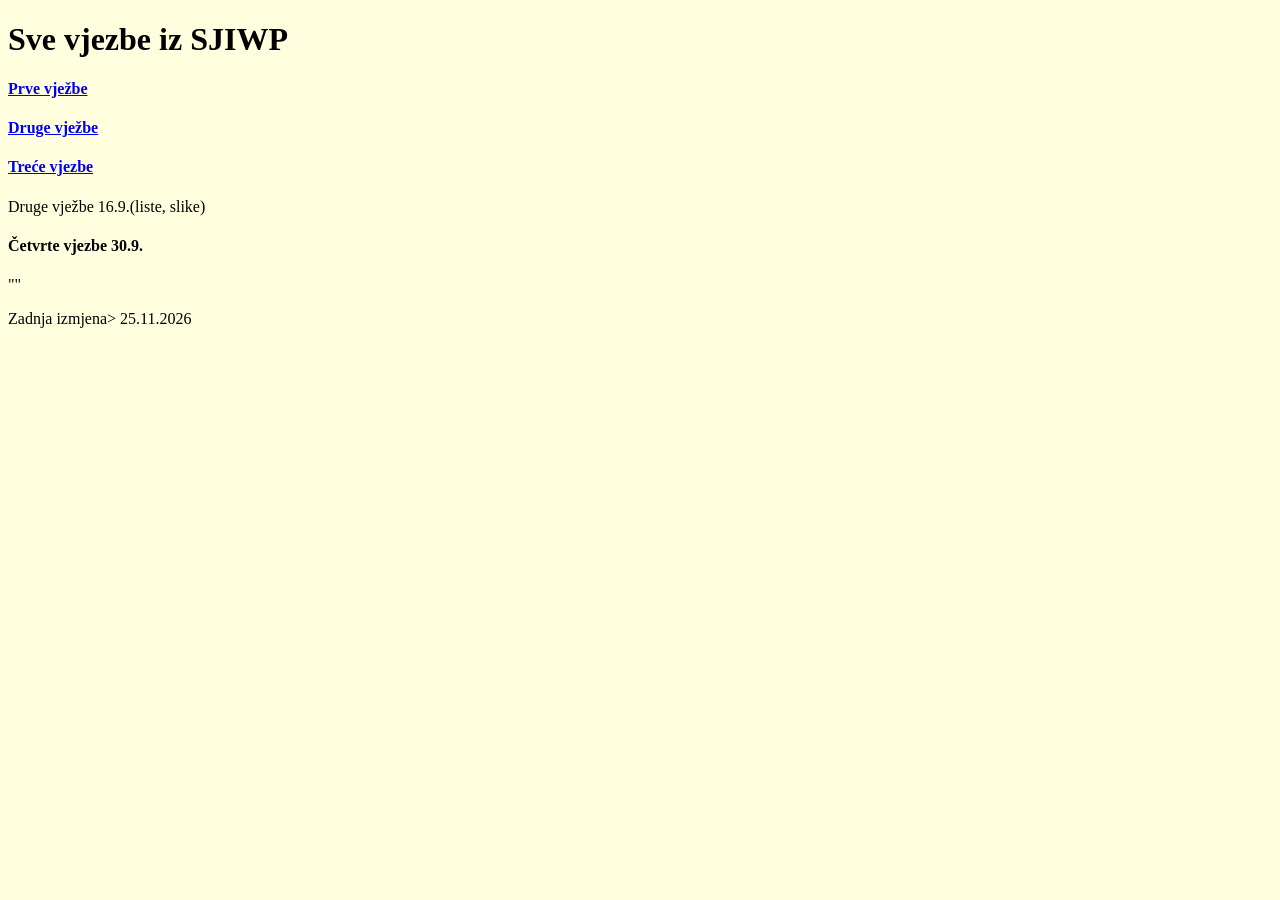
<file: index.html>
<!DOCTYPE html>
<html lang="en">
<head>
    <meta charset="UTF-8">
    <meta name="viewport" content="width=device-width, initial-scale=1.0">
    <title>Pocetna</title>
    <link rel="stylesheet" href="stil.css">

</head>

<bodyalign="center">
    <h1>Sve vjezbe iz SJIWP</h1>

    <h4><a href="prvi.html">Prve vježbe  </a> </h4>
    <h4><a href="vjezba2.html">Druge vježbe </a> </h4>                                 
    <h4><a href="vjezba3.html">Treće vjezbe</a></h4>Druge vježbe 16.9.(liste, slike)</a></h4>
    <h4>Četvrte vjezbe 30.9.</h4>

    
</body>""
</html>

<p> Zadnja izmjena> 25.11.2026 </p>
</file>
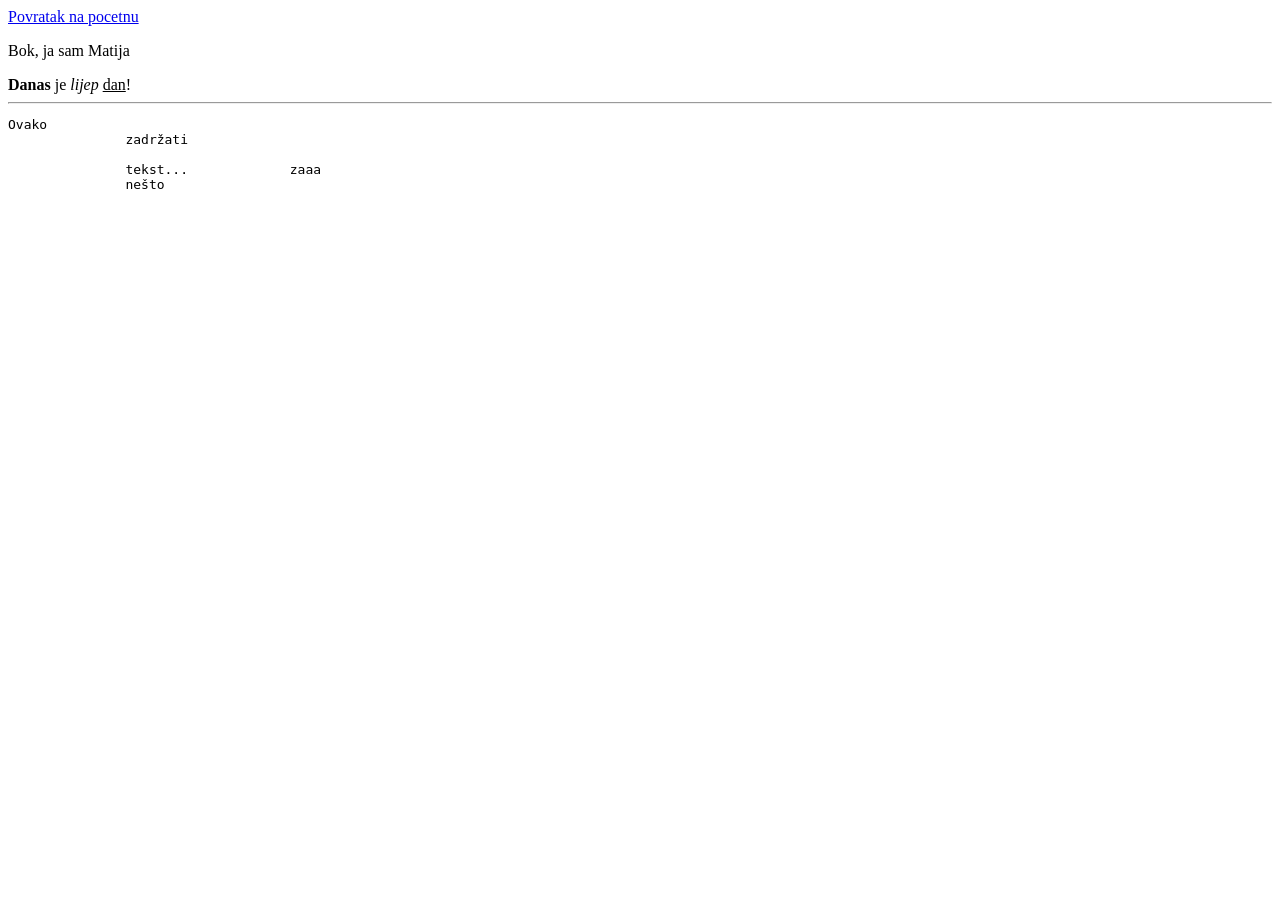
<file: prvi.html>
<!DOCTYPE html>
<html lang="en">
<head>
    <meta charset="UTF-8">
    <meta name="viewport" content="width=device-width, initial-scale=1.0">
    <title>Moja prva web stranica</title>
</head>
<body>

    <a href="index.html">Povratak na pocetnu</a>
    <p>Bok, ja sam Matija </p>
<b>Danas</b> je <i>lijep</i> <u>dan</u>!
    


<hr>

<pre>
Ovako
               zadržati

               tekst...             zaaa
               nešto



</pre>
</body>
</html>
</file>
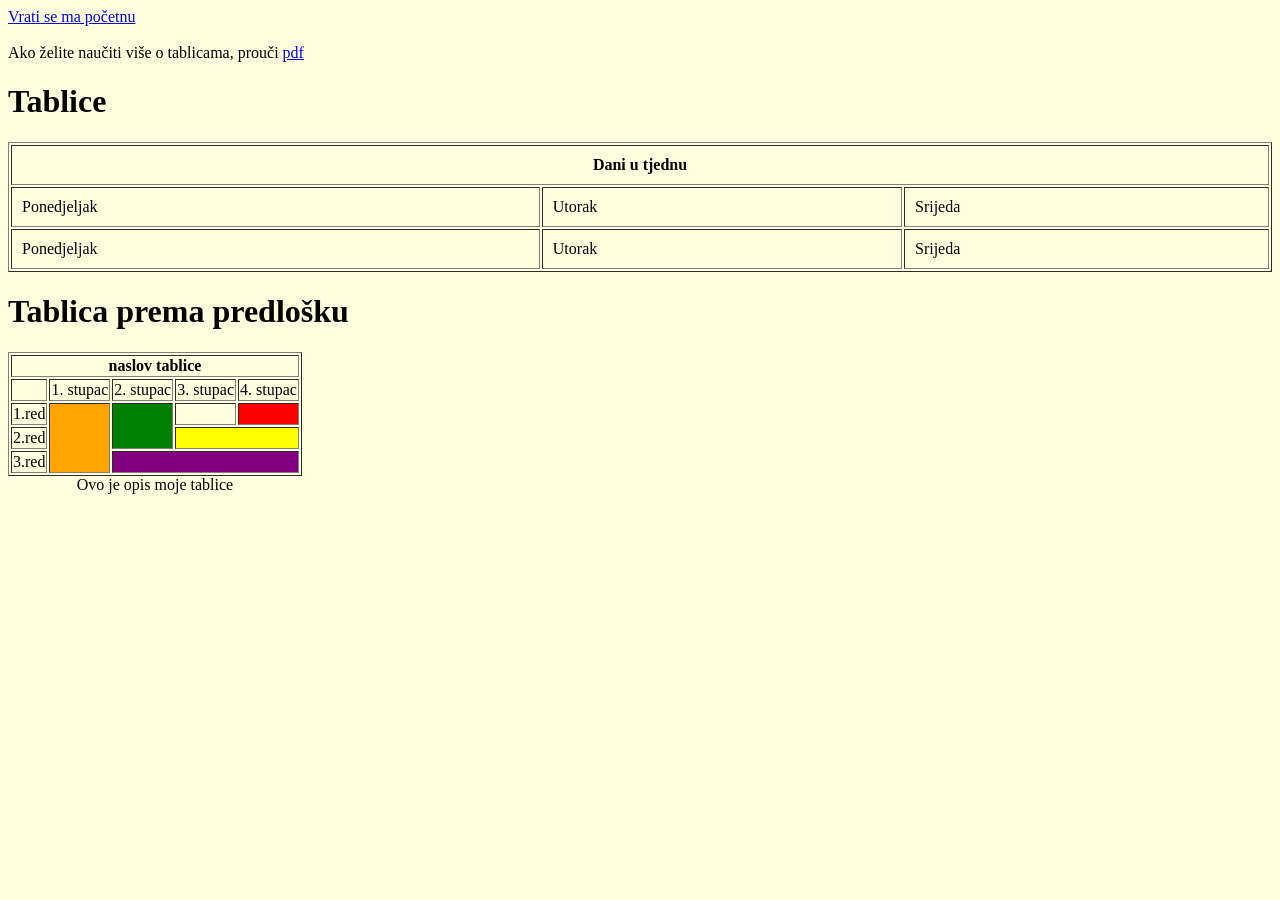
<file: vjezba4.2.html>
<!DOCTYPE html>
<html lang="en">
<head>
    <link rel="stylesheet" href="stil.css">
    <meta charset="UTF-8">
    <meta name="viewport" content="width=device-width, initial-scale=1.0">
    <title>Poveznice</title>
</head>
<body>

  <a href="./index.html">Vrati se ma početnu </a>
  <br><br>

  Ako želite naučiti više o tablicama, prouči <a href="vazno_o_tablicama.pdf" traget="blank">pdf </a>

 <h1> Tablice </h1>

 <table border="1" width= "100%" cellpadding="10px">
    
    <tr>
        <th colspan="3">Dani u tjednu</th>
    </tr>
    <tr>
         <td> Ponedjeljak </td>
         <td>  Utorak  </td>
         <td>  Srijeda  </td>
    </tr>
    
    
    <tr>
        <td> Ponedjeljak </td>
        <td>  Utorak  </td>
        <td>  Srijeda  </td>
   </tr>



 </table>
   
<h1>Tablica prema predlošku</h1>

<table border="1">
<t>
   <th colspan="5">naslov tablice</th>

</tr>

<tr>
     <td>&nbsp;</td>
     <td>1. stupac</td> 
     <td>2. stupac</td> 
     <td> 3. stupac </td> 
     <td> 4. stupac </td> 

</tr>
<tr>
<td>1.red</td>
<td rowspan="3" bgcolor="orange">&nbsp;</td>
<td rowspan="2" bgcolor="green">&nbsp;</td>
<td>&nbsp;</td>
<td bgcolor="red">&nbsp;</td>

</tr>

<tr>
    <td>2.red</td>
    <td colspan="2" bgcolor="yellow">&nbsp;</td>
</tr>

<tr>
    <td>3.red</td>
    <td colspan="3" bgcolor="purple">&nbsp;</td>
</tr>
<caption align="bottom"> Ovo je opis moje tablice</caption>
</table>




</body>
</html>
</file>
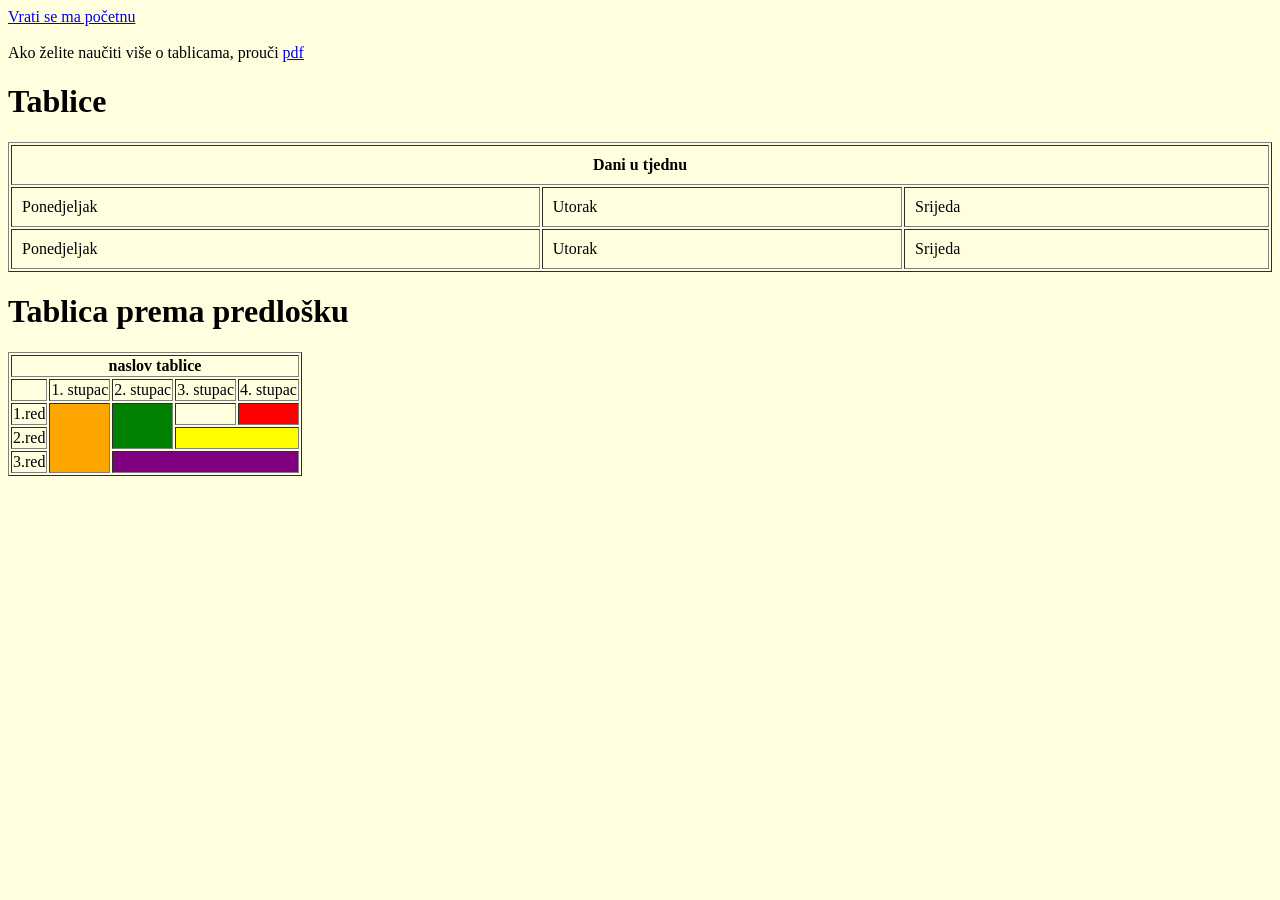
<file: vjezba4.html>
<!DOCTYPE html>
<html lang="en">
<head>
    <link rel="stylesheet" href="stil.css">
    <meta charset="UTF-8">
    <meta name="viewport" content="width=device-width, initial-scale=1.0">
    <title>Poveznice</title>
</head>
<body>

  <a href="./index.html">Vrati se ma početnu </a>
  <br><br>

  Ako želite naučiti više o tablicama, prouči <a href="vazno_o_tablicama.pdf" traget="blank">pdf </a>

 <h1> Tablice </h1>

 <table border="1" width= "100%" cellpadding="10px">
    
    <tr>
        <th colspan="3">Dani u tjednu</th>
    </tr>
    <tr>
         <td> Ponedjeljak </td>
         <td>  Utorak  </td>
         <td>  Srijeda  </td>
    </tr>
    
    
    <tr>
        <td> Ponedjeljak </td>
        <td>  Utorak  </td>
        <td>  Srijeda  </td>
   </tr>



 </table>
   
<h1>Tablica prema predlošku</h1>

<table border="1">
<t>
   <th colspan="5">naslov tablice</th>

</tr>

<tr>
     <td>&nbsp;</td>
     <td>1. stupac</td> 
     <td>2. stupac</td> 
     <td> 3. stupac </td> 
     <td> 4. stupac </td> 

</tr>
<tr>
<td>1.red</td>
<td rowspan="3" bgcolor="orange">&nbsp;</td>
<td rowspan="2" bgcolor="green">&nbsp;</td>
<td>&nbsp;</td>
<td bgcolor="red">&nbsp;</td>

</tr>

<tr>
    <td>2.red</td>
    <td colspan="2" bgcolor="yellow">&nbsp;</td>
</tr>

<tr>
    <td>3.red</td>
    <td colspan="3" bgcolor="purple">&nbsp;</td>
</tr>






</table>

</body>
</html>
</file>
<file: stil.css>
body {
    background-color: lightyellow;
    color: black;
}
</file>
